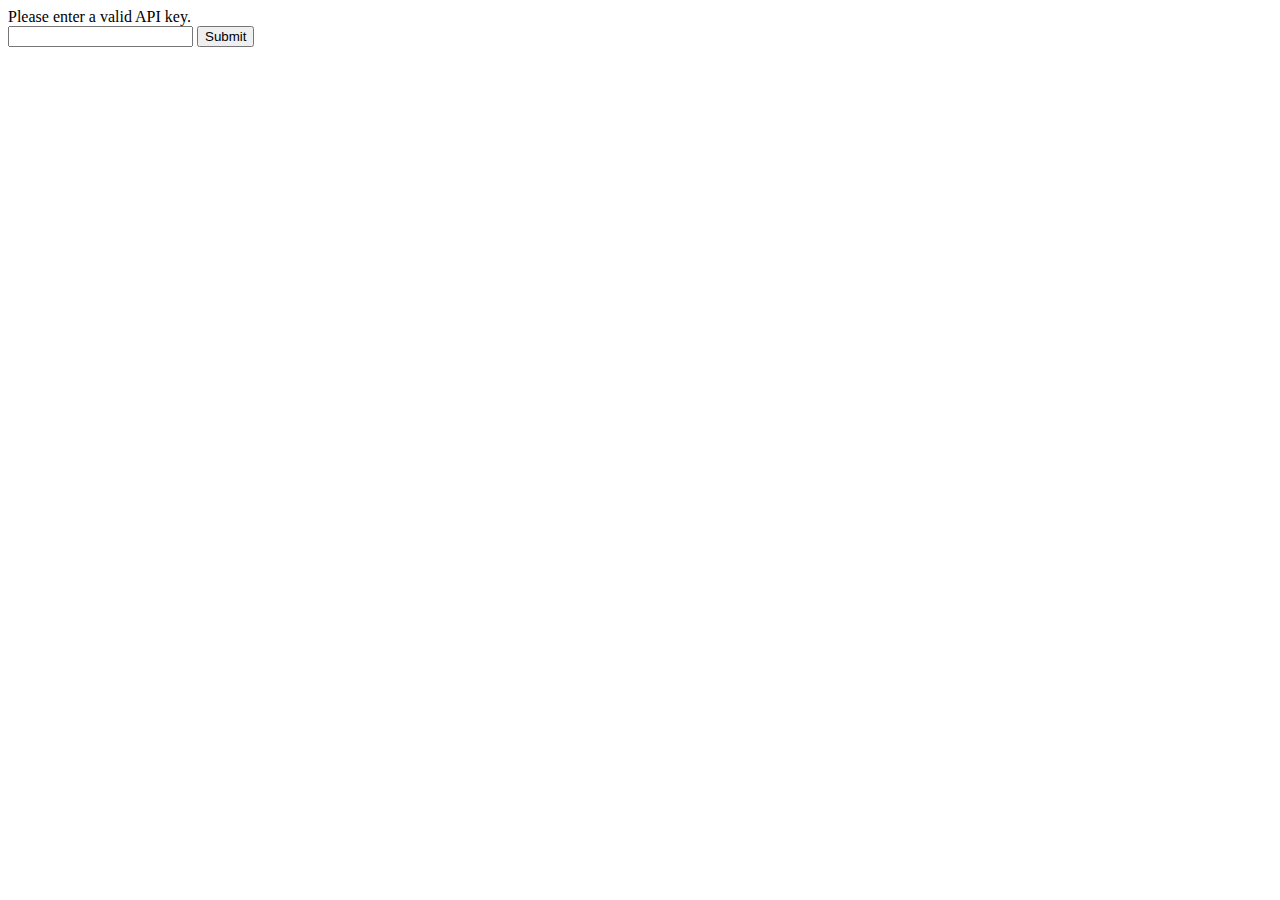
<file: index.html>
<html>
    <head>
        <meta charset="UTF-8">
        <title></title>

        <h1>CONTACTS</h1>

        <hr class="section-divider" />

        <link rel="stylesheet" href="css/custom.css">
    </head>
    <body onload="fetchContacts()">
        <div id="table">Contacts loading...</div>
        <button id="refresh" type="button">Refresh</button>
        <button id="addContact" type="button">Add Contacts</button>

        <script src="config.js"></script>
        <script>
            document.getElementById("refresh").addEventListener('click', fetchContacts);
            document.getElementById("addContact").addEventListener('click', addContact);

            function fetchContacts(){
                fetch(rootPath + "controller/get-contacts/")
                .then(function(response){
                    return response.json();
                })
                .then(function(data){
                    displayOutput(data);
                })
            }

            function displayOutput(data){
                output = "<table>";

                    for(a in data){
                        output += `
                        <tr onclick="editContact(${data[a].id})">
                          <td><img src="${rootPath}controller/uploads/${data[a].avatar}" width="40"/></td> 
                          <td><h5>${data[a].firstname}</h5></td>
                          <td><h5>${data[a].lastname}</h5></td>
                        </tr>
                        
                         `
                    }
                    output += "</table>";
                    document.getElementById("table").innerHTML = output;
            }

            function addContact(){
                window.open("add-contact.html", "-self");
            }

            function editContact(id){
                window.open("edit-contact.html?id=" + id, "_self");
            }
        </script>
    </body>
</html>
</file>
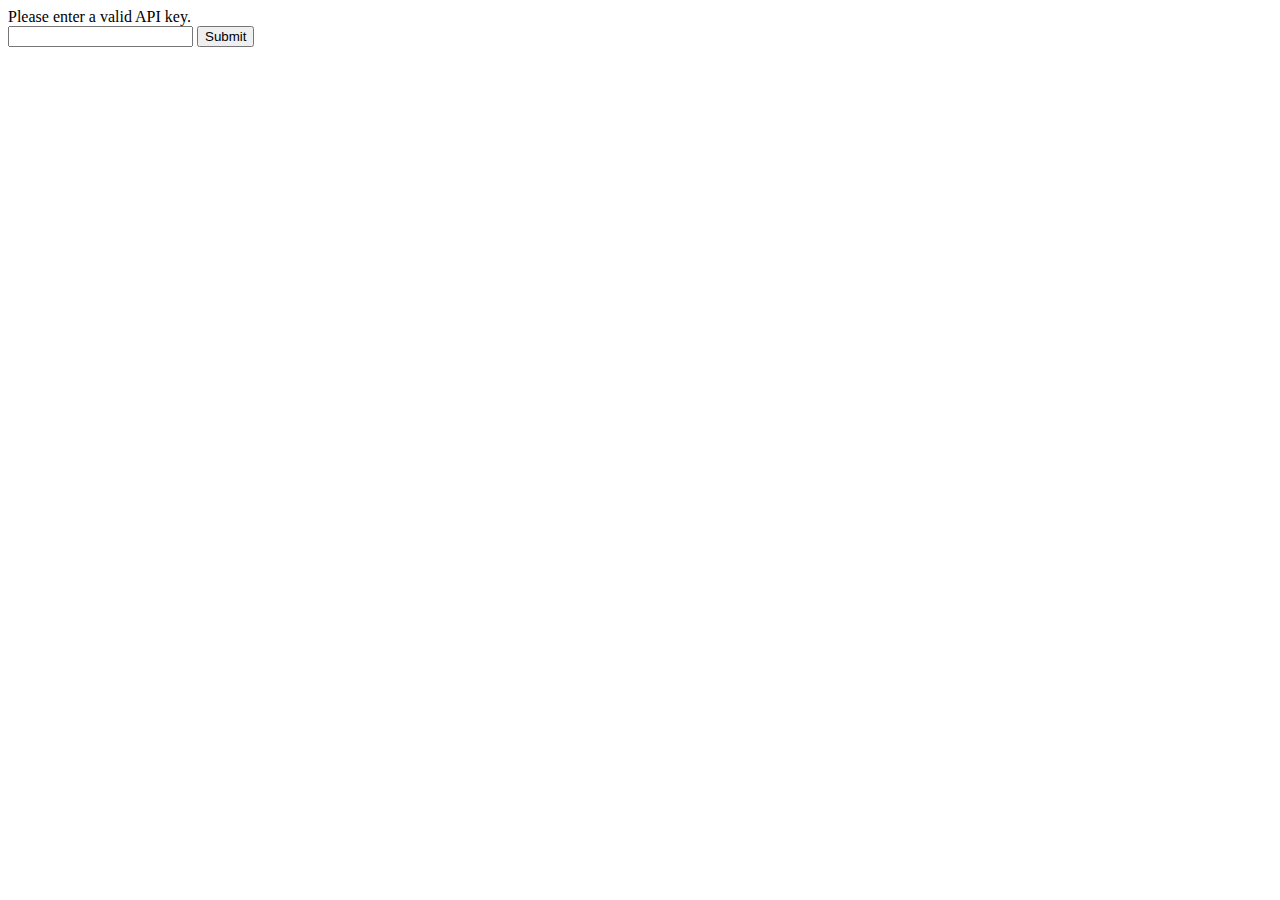
<file: add-contact.html>
<html>
    <head>
        <meta charset="UTF-8">
        <title></title>
    </head>
    <body>
        <br/>
        <form id="editForm">
            <label for="firstname">First name</label>
            <input type="text" name="firstname" id="firstname"><br/>
            <label for="lastname">Last name</label>
            <input type="text" name="lastname" id="lastname"><br/>
            <label for="mobile">Mobile</label>
            <input type="text" name="mobile" id="mobile"><br/>
            <label for="email">Email</label>
            <input type="text" name="email" id="email"><br/>
            <label for="avatar">Select a file</label>
            <input type="file" name="avatar" id="avatar"><br/>
            <button type="submit" id="submitForm">Submit</button>
        </form>
        <br/>
        <button id="homeLink" type="button">Home</button>

        <script src="config.js"></script>
        <script>
            document.getElementById("submitForm").addEventListener('click', submitForm);
            document.getElementById("homeLink").addEventListener('click', homeLink);

            function submitForm(e){
                e.preventDefault();

                const form = new FormData(document.querySelector('#editForm'));
                form.append('apiKey', apiKey);

                fetch(rootPath + 'controller/insert-contact/', {
                    method: "POST",
                    headers: {'Accept': 'application/json, *.*'},
                    body: form
                })
                .then(function(response){
                    return response.text();
                })
                .then(function(data){
                    if(data = "1"){
                        alert("Contact added.");
                        homeLink();
                    }else{
                        alert(data);
                        homeLink();
                    }
                })
            }

            function homeLink(){
                window.open("index.html", "-self");
            }
        </script>
    </body>
</html>
</file>
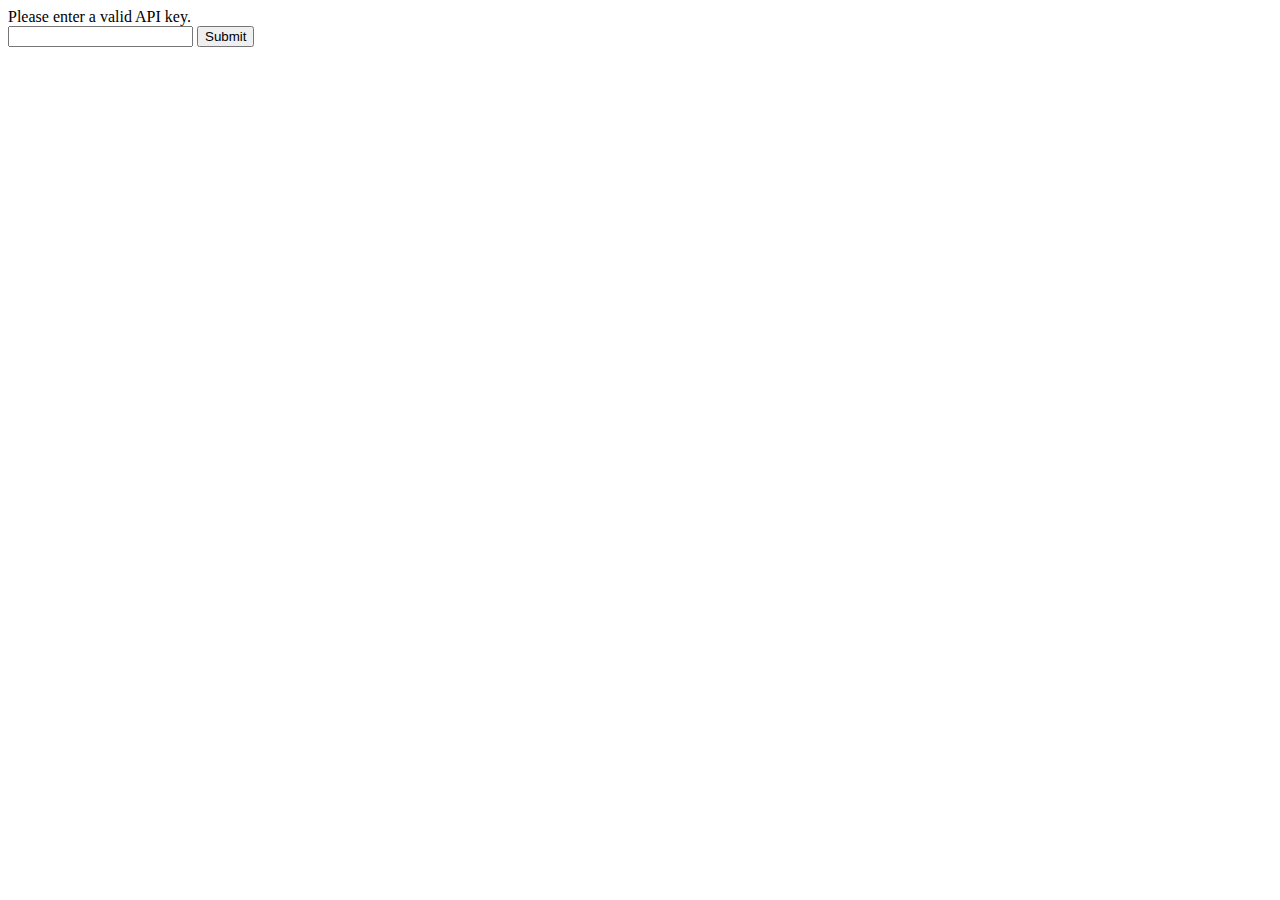
<file: edit-contact.html>
<html>
    <head>
        <meta charset="UTF-8">
        <title></title>
    </head>
    <body onload="getContact()">
        <div id="avatarImg"></div>
        <form id="editForm">
            <label for="firstname">First name</label>
            <input type="text" name="firstname" id="firstname" readonly><br/>
            <label for="lastname">Last name</label>
            <input type="text" name="lastname" id="lastname" readonly><br/>
            <label for="mobile">Mobile</label>
            <input type="text" name="mobile" id="mobile" readonly><br/>
            <label for="email">Email</label>
            <input type="text" name="email" id="email" readonly><br/>
            <label for="avatar" id="avatarLabel" hidden>Change profile image</label><br/>
            <input type="file" name="avatar" id="avatar" hidden><br/>
            <br/>
            <button type="submit" id="submitForm" hidden>Submit</button>
        </form>
        <br/><br/>
        <button id="homeLink" type="button">Home</button>
        <button id="editContact" type="button">Edit</button>
        <button id="deleteContact" type="button">Delete</button>

        <script src="config.js"></script>
        <script>
            var id = getId();
            document.getElementById("homeLink").addEventListener('click', homeLink);
            document.getElementById("editContact").addEventListener('click', editContact);
            document.getElementById("submitForm").addEventListener('click', submitForm);
            document.getElementById("deleteContact").addEventListener('click', deleteContact);
            

            function getId(){
                var url = window.location.href;
                var pos = url.search("=");
                var id = url.slice(pos +1);
                return id;
            }

            function getContact(){
                fetch(rootPath + 'controller/get-contacts/?id=' + id)
                .then(function(response){
                    return response.json();
                })
                .then(function(data){
                    displayOutput(data);
                   
                })
            }

            function homeLink(){
                window.open("index.html", "_self");
            }

            function displayOutput(data){
                avatarImg = `
                    <img src"${rootPath}/controller/uploads/${data[0].avatar}" width="200" />
                
                `;
                document.getElementById("avatarImg").innerHTML = avatarImg;
                document.getElementById("firstname").value = data[0].firstname;
                document.getElementById("lastname").value = data[0].lastname;
                document.getElementById("mobile").value = data[0].mobile;
                document.getElementById("email").value = data[0].email;
            }

            function editContact(){
                document.getElementById("firstname").readOnly = false;
                document.getElementById("lastname").readOnly = false;
                document.getElementById("mobile").readOnly = false;
                document.getElementById("email").readOnly = false;
                document.getElementById("avatar").hidden = false;
                document.getElementById("submitForm").hidden = false;
            }

            function submitForm(e){
                e.preventDefault();

                const form = new FormData(document.querySelector("#editForm"));
                form.append('apiKey', apiKey);
                form.append('id', id);

                fetch(rootPath + 'controller/edit-contact/', {
                    method: "POST",
                    headers: {'Accept': 'application/json, *.*'},
                    body: form
                })
                .then(function(response){
                    return response.text();
                })
                .then(function(data){
                    if(data == "1"){
                        alert("Contact edited.");
                        homeLink();
                    } else {
                        alert(data);
                        homeLink();
                    }
                })
            }

            function deleteContact(){
                var confirmDelete = confirm("Delete contact. Are you sure?");

                if(confirmDelete == true){
                    fetch(rootPath + 'controller/delete-contact/?id=' + id)
                    .then(function(response){
                        return response.text();
                    })
                    .then(function(data){
                        if(data == "1"){
                            homeLink();
                        } else {
                            alert(data);
                        }
                    })
                }
            }
        </script>
    </body>
</html>
</file>
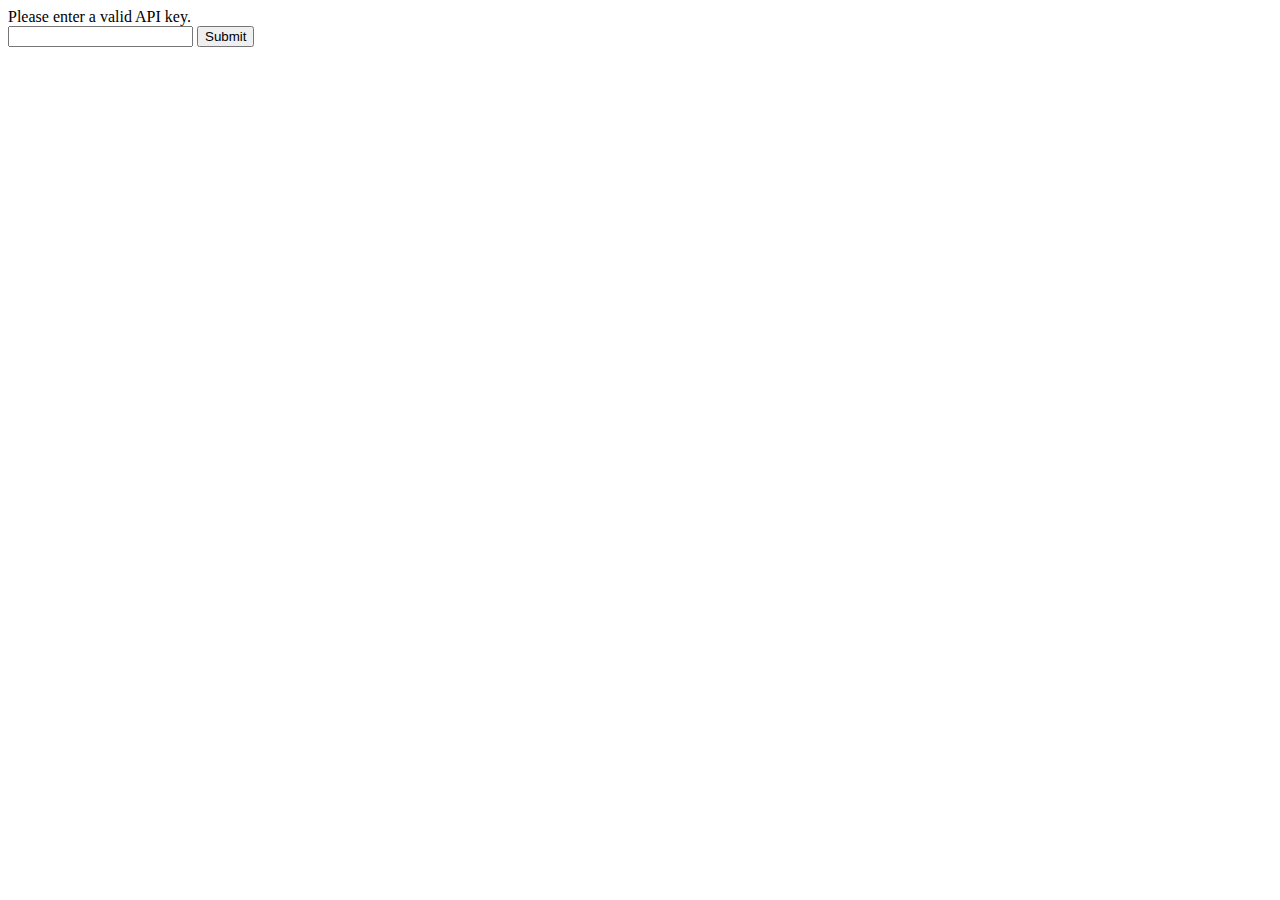
<file: enter-api-key.html>
<!DOCTYPE html>
<html>
    <head>
        <title>API Key</title>
        <meta charset="UTF-8">
        <meta name="viewport" content="width=device-width, initial-scale=1.0">
    </head>
    <body>
        <div>Please enter a valid API key.</div>
        <form>
            <input type="email" id="apiKey" name="apiKey"/>
            <button id="submitApiKey">Submit</button>
        </form>

        
        <script>
            let rootPath = "https://mysite.itvarsity.org/api/ContactBook/";
            document.getElementById("submitApiKey").addEventListener('click', setApiKey);

            function setApiKey(e){
                e.preventDefault();
                
                apiKey = document.getElementById("apiKey").value;
                fetch(rootPath + "controller/api-key/?apiKey=" + apiKey)
                        .then(function (response) {
                            return response.text();
                        })
                        .then(function (data) {
                            
                            if (data == "1") {
                                localStorage.setItem("apiKey", apiKey);
                                window.open("index.html", "_self");
                            } else {
                                alert(data + "Invalid API key entered!");
                            }
                        })
            }
        </script>
    </body>
</html>
</file>
<file: css/custom.css>
body{
  background-color: rgba(231, 252, 158, 0.651);
}

button:hover{
  background-color: chocolate;
}
</file>
